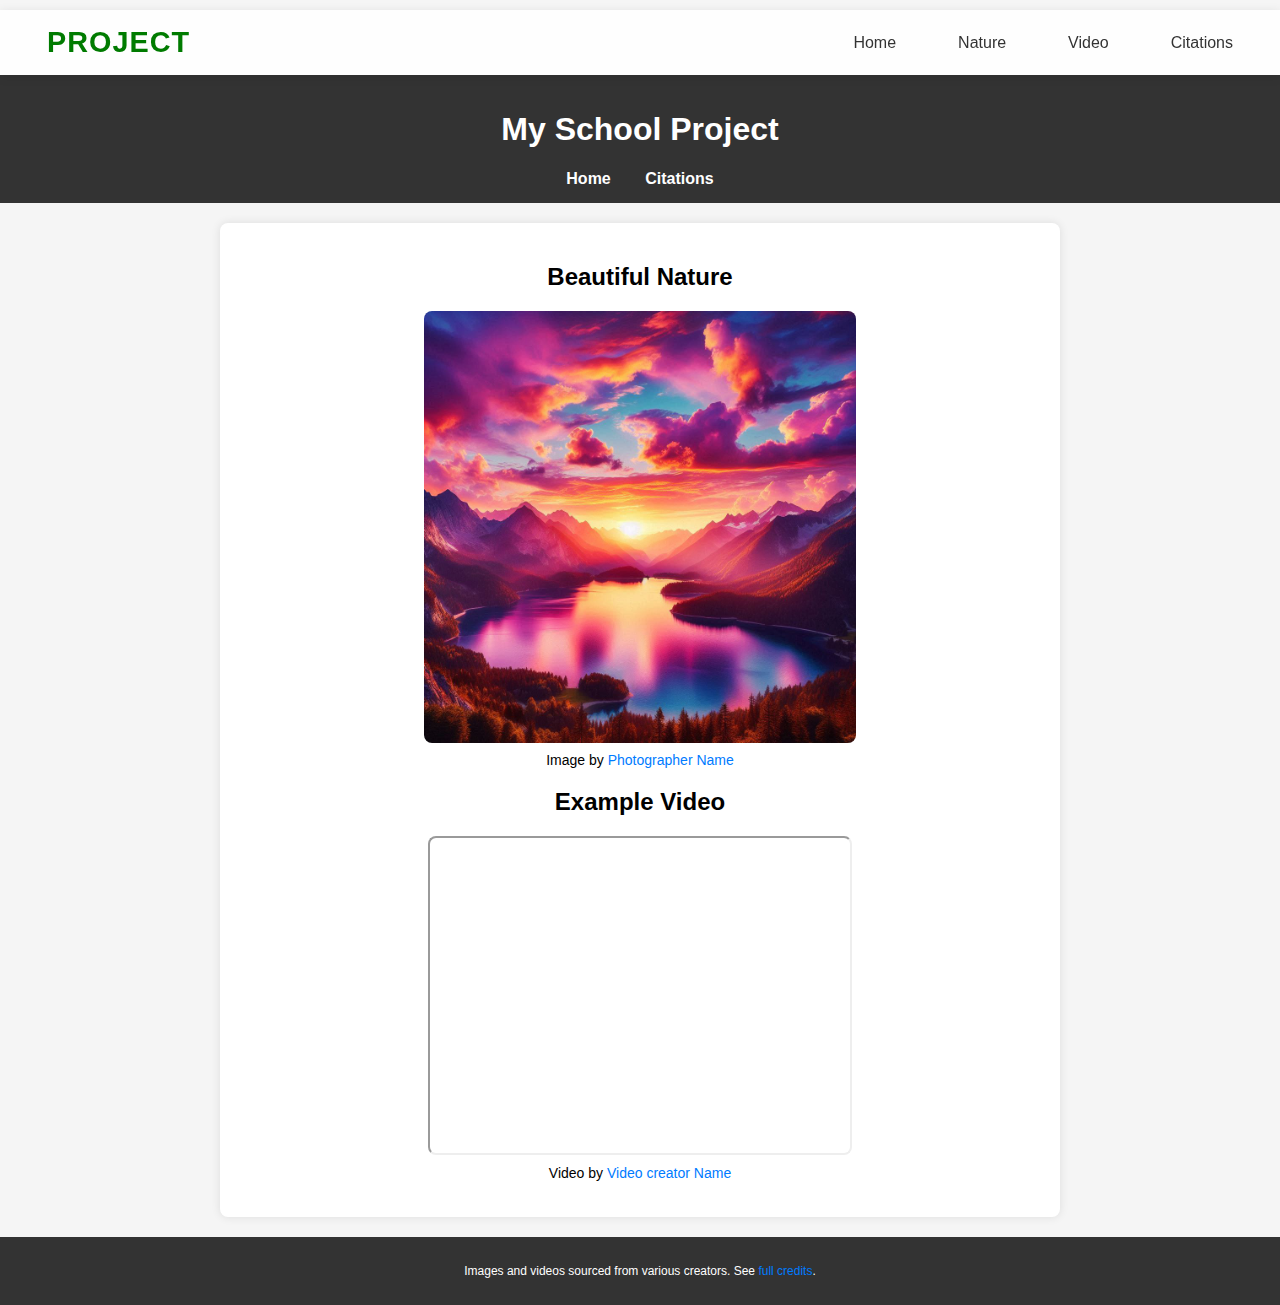
<file: index.html>
<!DOCTYPE html>
<html lang="en">
<head>
    <meta charset="UTF-8">
    <meta name="viewport" content="width=device-width, initial-scale=1.0">
    <title>School Project</title>
    <link rel="stylesheet" href="citations-styles.css">
</head>
<body>

    <nav class="navbar">
        <a href="index.html" class="logo">PROJECT</a>
        <div class="nav-links" id="navLinks">
        <a href="index.html">Home</a>
        <a href="#nature">Nature</a>
        <a href="#video">Video</a>
        <a href="citations.html">Citations</a>
        </div>
        <button class="mobile-menu-btn" onclick="toggleMenu()">☰</button>
        </nav>

    <header>
        <h1>My School Project</h1>
        <nav>
            <a href="index.html">Home</a>
            <a href="citations.html" target="_blank">Citations</a>
        </nav>
    </header>

    <main>
        <section id="nature">
            <h2 class="home">Beautiful Nature</h2>
            <figure>
                <div class="image-container">
                    <img src="AbeautifulSunsetOverMountains.png" alt="Beautiful sunset over mountains">
                    <div class="image-overlay">
                        <div class="overlay-text">
                            Image by <a href="https://example.com">Photographer Name</a>
                        </div>
                    </div>
                </div>
                <figcaption>Image by <a href="https://example.com">Photographer Name</a></figcaption>
            </figure>
        </section>

        <section id="video">
            <h2 class="home">Example Video</h2>
            <figure> 
                <iframe width="420" height="315"
                    src="https://www.youtube.com/embed/tgbNymZ7vqY?autoplay=1&mute=1">
                </iframe>
                <figcaption>Video by <a href="https://example.com">Video creator Name</a></figcaption>
            </figure>
            
        </section>
    </main>

    <footer>
        <p>Images and videos sourced from various creators. See <a href="citations.html">full credits</a>.</p>
    </footer>

</body>
</html>
</file>
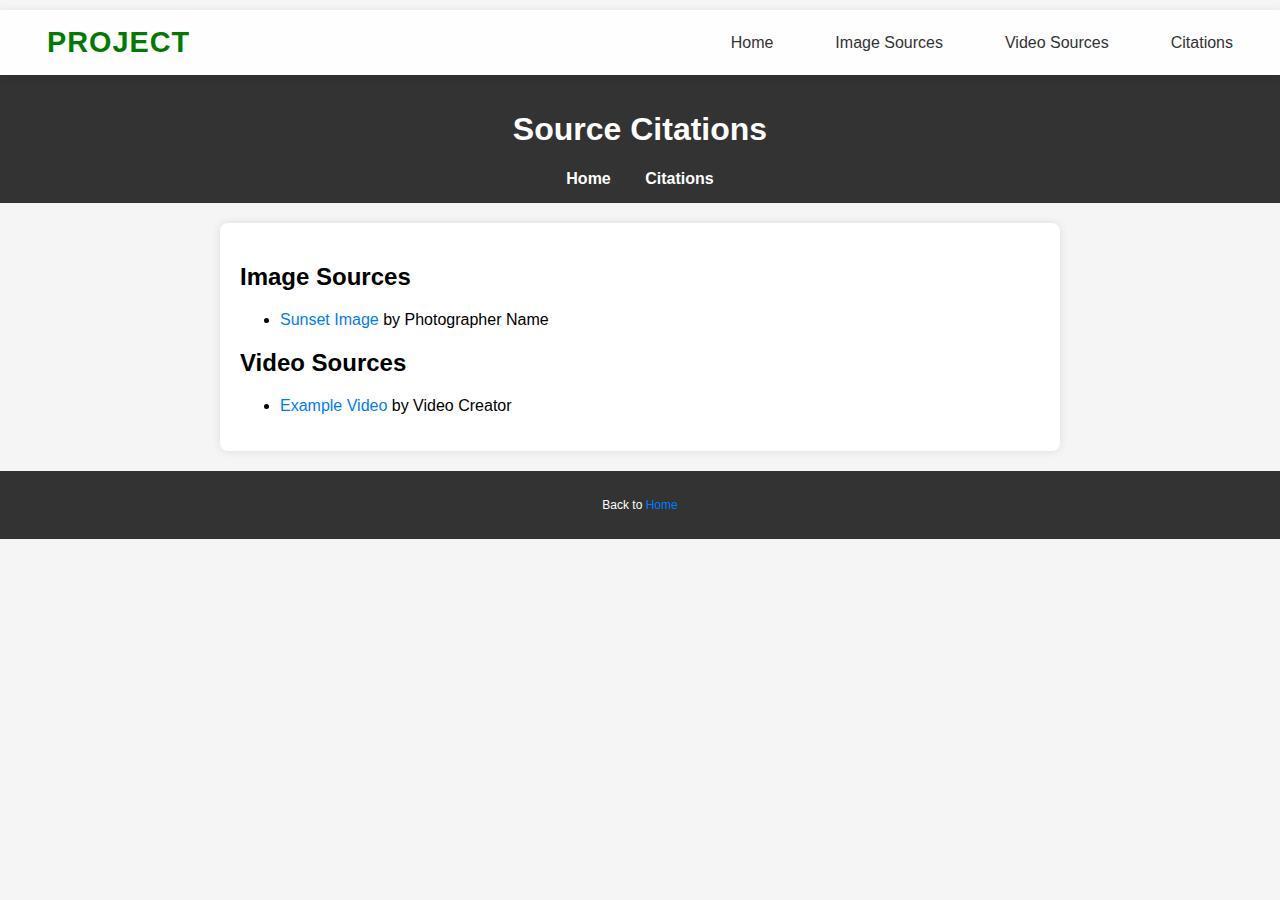
<file: citations.html>
<!DOCTYPE html>
<html lang="en">
<head>
    <meta charset="UTF-8">
    <meta name="viewport" content="width=device-width, initial-scale=1.0">
    <title>Source Citations</title>
    <link rel="stylesheet" href="citations-styles.css">
</head>
<body>

    <nav class="navbar">
        <a href="index.html" class="logo">PROJECT</a>
        <div class="nav-links" id="navLinks">
        <a href="index.html">Home</a>
        <a href="#image-sources">Image Sources</a>
        <a href="#video-sources">Video Sources</a>
        <a href="citations.html">Citations</a>
        </div>
        <button class="mobile-menu-btn" onclick="toggleMenu()">☰</button>
        </nav>

     
    <header>
        <h1>Source Citations</h1>
        <nav>
            <a href="index.html">Home</a>
            <a href="citations.html">Citations</a>
        </nav>
    </header>

    <main>
        <section id="image Sources">
            <h2>Image Sources</h2>
            <ul>
                <li><a href="https://example.com/" target="_blank">Sunset Image</a> by Photographer Name</li>
            </ul>
        </section>

        <section id="video-sources">
            <h2>Video Sources</h2>
            <ul>
                <li><a href="https://example.com/" target="_blank">Example Video</a> by Video Creator</li>
            </ul>
        </section>
    </main>

    <footer>
        <p>Back to <a href="index.html">Home</a></p>
    </footer>

</body>
</html>
</file>
<file: citations-styles.css>
body {
    font-family: Arial, sans-serif;
    margin: 0;
    padding: 0;
    background-color: #f5f5f5;
}

header {
    background-color: #333;
    color: white;
    padding: 15px;
    text-align: center;
}

nav {
    margin-top: 10px;
}

nav a {
    color: white;
    margin: 0 15px;
    text-decoration: none;
    font-weight: bold;
}

a:visited {
    color: #7b7676; /* Light gray or any other light color */
}

a {
    color: #007bff; /* Default link color (blue) */
    text-decoration: none;
}

a:visited {
    color: #bbbbbb; /* Light gray for visited links */
}

a:hover {
    color: #ff8800; /* Change color on hover (orange) */
    text-decoration: underline;
}

a:active {
    color: #ff0000; /* Change color when clicked (red) */
}


main {
    max-width: 800px;
    margin: 20px auto;
    padding: 20px;
    background-color: white;
    box-shadow: 0px 0px 10px rgba(0, 0, 0, 0.1);
    border-radius: 8px;
}

.home {
    text-align: center;
}

figure {
    text-align: center;
}

img {
    max-width: 60%;
    height: auto;
    border-radius: 8px;
}

figcaption {
    font-size: 14px;
    margin-top: 5px;
}

.image-container {
    position: relative;
    display: inline-block;
    max-width: 60%;
    margin: 0 auto;
}

.image-overlay {
    position: absolute;
    top: 0;
    left: 0;
    width: 100%;
    height: 100%;
    background-color: rgba(0, 0, 0, 0.7);
    color: white;
    display: flex;
    justify-content: center;
    align-items: center;
    opacity: 0;
    transition: opacity 0.3s ease;
    border-radius: 8px;
}

.image-container:hover .image-overlay {
    opacity: 1;
}

.overlay-text {
    padding: 20px;
    text-align: center;
}

.overlay-text a {
    color: white;
    text-decoration: underline;
}

/* img selector */
.image-container img {
    max-width: 100%;
    height: auto;
    border-radius: 8px;
    display: block;
}

iframe {
    display: block;
    max-width: 100%;
    margin: 10px auto;
    align-items: center;
    border-radius: 8px;
}

footer {
    text-align: center;
    padding: 15px;
    background-color: #333;
    color: white;
    font-size: 12px;
    margin-top: 20px;
}

.navbar {
    position: sticky;
    top: 0;
    display: flex;
    justify-content: space-between;
    align-items: center;
    padding: 1rem 2rem;
    background-color: rgba(255, 255, 255, 0.9);
    box-shadow: 0 2px 10px rgba(0, 0, 0, 0.1);
    z-index: 1000;
    }

    .logo {
        font-size: 1.8rem;
        font-weight: bold;
        color: #007b00;
        text-decoration: none;
        letter-spacing: 1px;
        }

        .nav-links {
            display: flex;
            gap: 2rem;
            }

            .nav-links a {
                color: #333;
                text-decoration: none;
                font-weight: 500;
                transition: color 0.3s ease;
                }

                .nav-links a:hover {
                    color: #007b00;
                    }

                    .mobile-menu-btn {
                        display: none;
                        background: none;
                        border: none;
                        font-size: 1.5rem;
                        cursor: pointer;
                        color: #333;
                        }

                        @media (max-width: 768px) {
                            .nav-links {
                            position: fixed;
                            top: 70px;
                            right: -100%;
                            flex-direction: column;
                            background: white;
                            width: 70%;
                            height: 100vh;
                            padding: 2rem;
                            box-shadow: -2px 0 5px rgba(0, 0, 0, 0.1);
                            transition: right 0.3s ease;
                            gap: 1rem;
                            }
                            .nav-links.active {
                            right: 0;
                            }
                            .mobile-menu-btn {
                            display: block;
                            }
                            }
</file>
